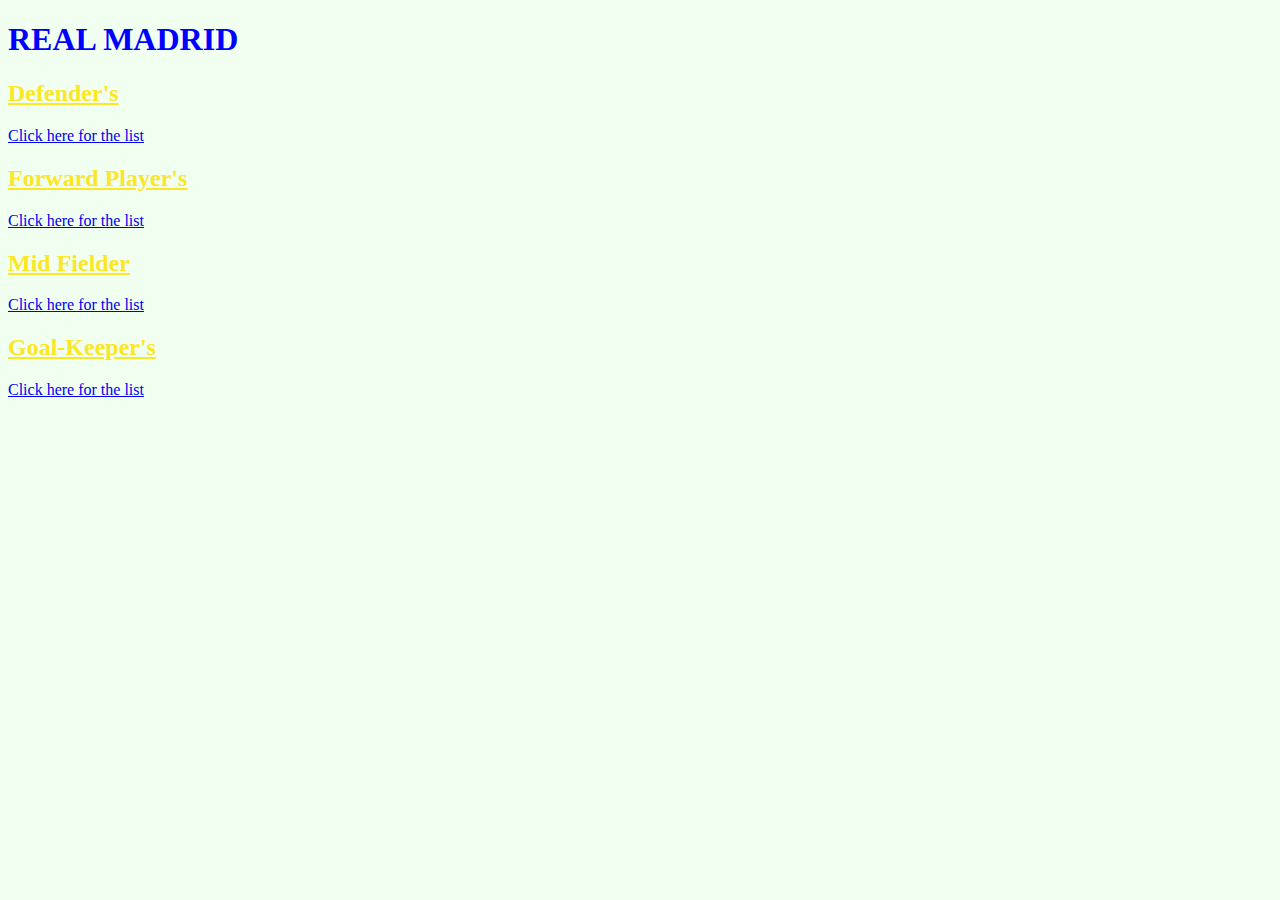
<file: index.html>
<!DOCTYPE html>
<html lang="en">
<head>
    <meta charset="UTF-8">
    <meta http-equiv="X-UA-Compatible" content="IE=edge">
    <meta name="viewport" content="width=device-width, initial-scale=1.0">
    <title>Real Madrid</title>
</head>

<link rel="stylesheet" href="index.css">



<body>
    <h1>REAL MADRID</h1>

    <h2 id="Def">Defender's</h2>
    <a href="./defender/defender.html">Click here for the list</a>

    <h2 id="For">Forward Player's</h2>
    <a href="./forward/forward.html">Click here for the list</a>

    <h2 id="Mid">Mid Fielder</h2>
    <a href="./mid-fielder/mid-fielder.html">Click here for the list</a>

    <h2 id="GK">Goal-Keeper's</h2>
    <a href="./goal-keeper/goal-keeper.html">Click here for the list</a>

    <!-- <img src="D:\VS Code Files\football\logo.png" alt="Logo of Madrid" > -->

</body>
</html>
</file>
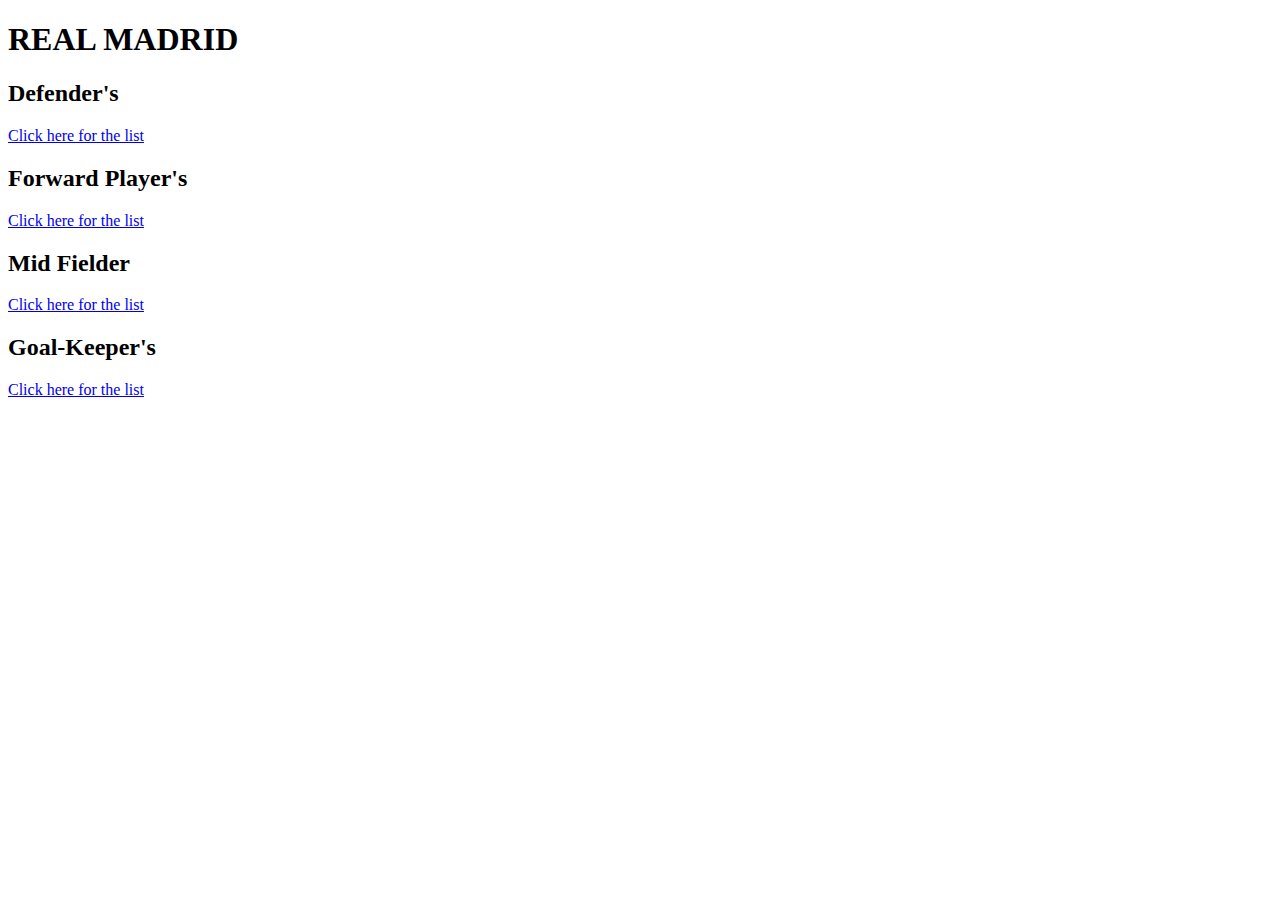
<file: home.html>
<!DOCTYPE html>
<html lang="en">
<head>
    <meta charset="UTF-8">
    <meta http-equiv="X-UA-Compatible" content="IE=edge">
    <meta name="viewport" content="width=device-width, initial-scale=1.0">
    <title>Real Madrid</title>
</head>

<body>
    <h1>REAL MADRID</h1>
    <h2>Defender's</h2>
    <a href="./defender/defender.html">Click here for the list</a>

    <h2>Forward Player's</h2>
    <a href="./forward/forward.html">Click here for the list</a>

    <h2>Mid Fielder</h2>
    <a href="./mid-fielder/mid-fielder.html">Click here for the list</a>

    <h2>Goal-Keeper's</h2>
    <a href="./goal-keeper/goal-keeper.html">Click here for the list</a>

</body>
</html>
</file>
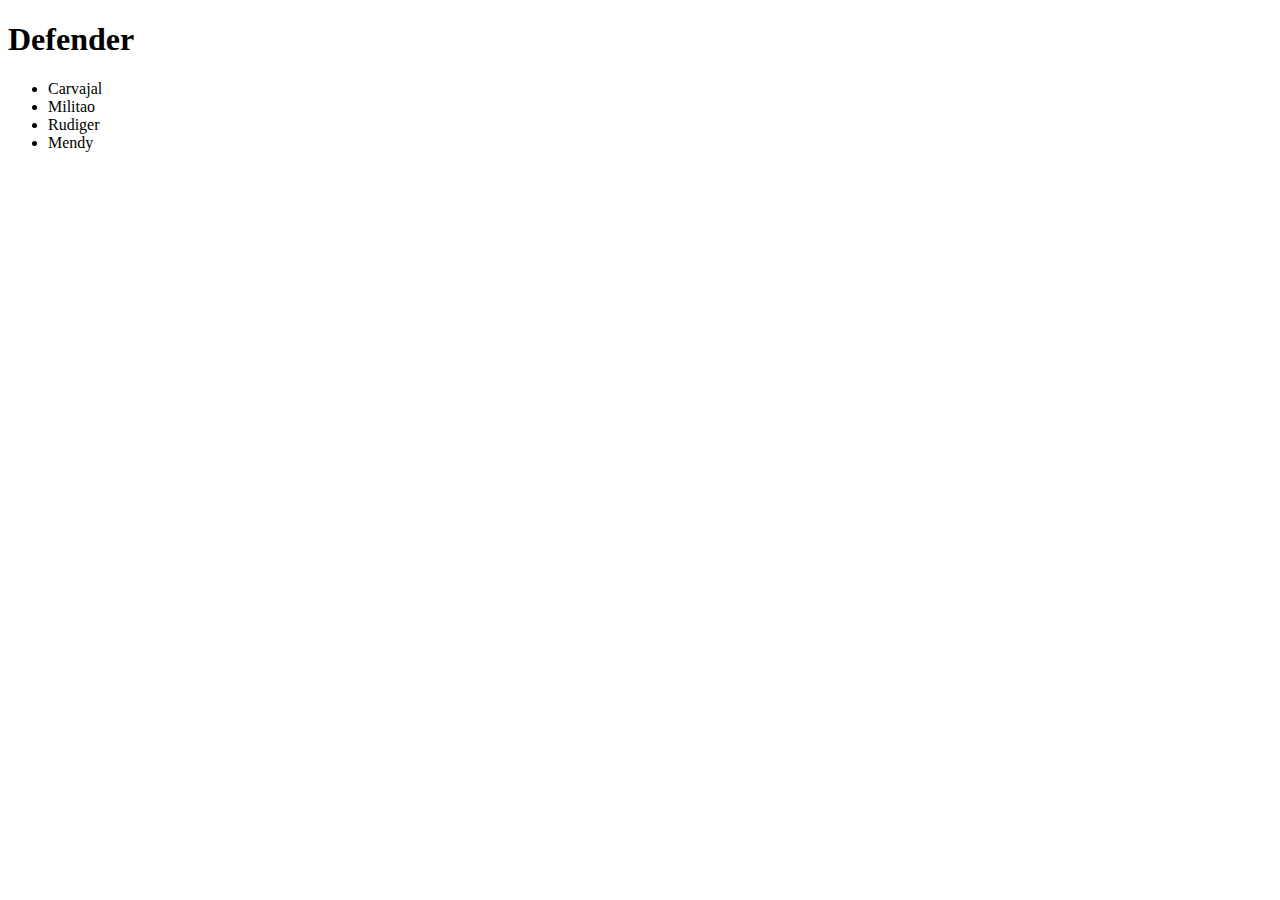
<file: defender/defender.html>
<!DOCTYPE html>
<html lang="en">
<head>
    <meta charset="UTF-8">
    <meta http-equiv="X-UA-Compatible" content="IE=edge">
    <meta name="viewport" content="width=device-width, initial-scale=1.0">
    <title>Defender</title>
</head>
<body>
    <h1>Defender</h1>
    <ul>
        <li>Carvajal</li>
        <li>Militao</li>
        <li>Rudiger</li>
        <li>Mendy</li>
    </ul>
</body>
</html>
</file>
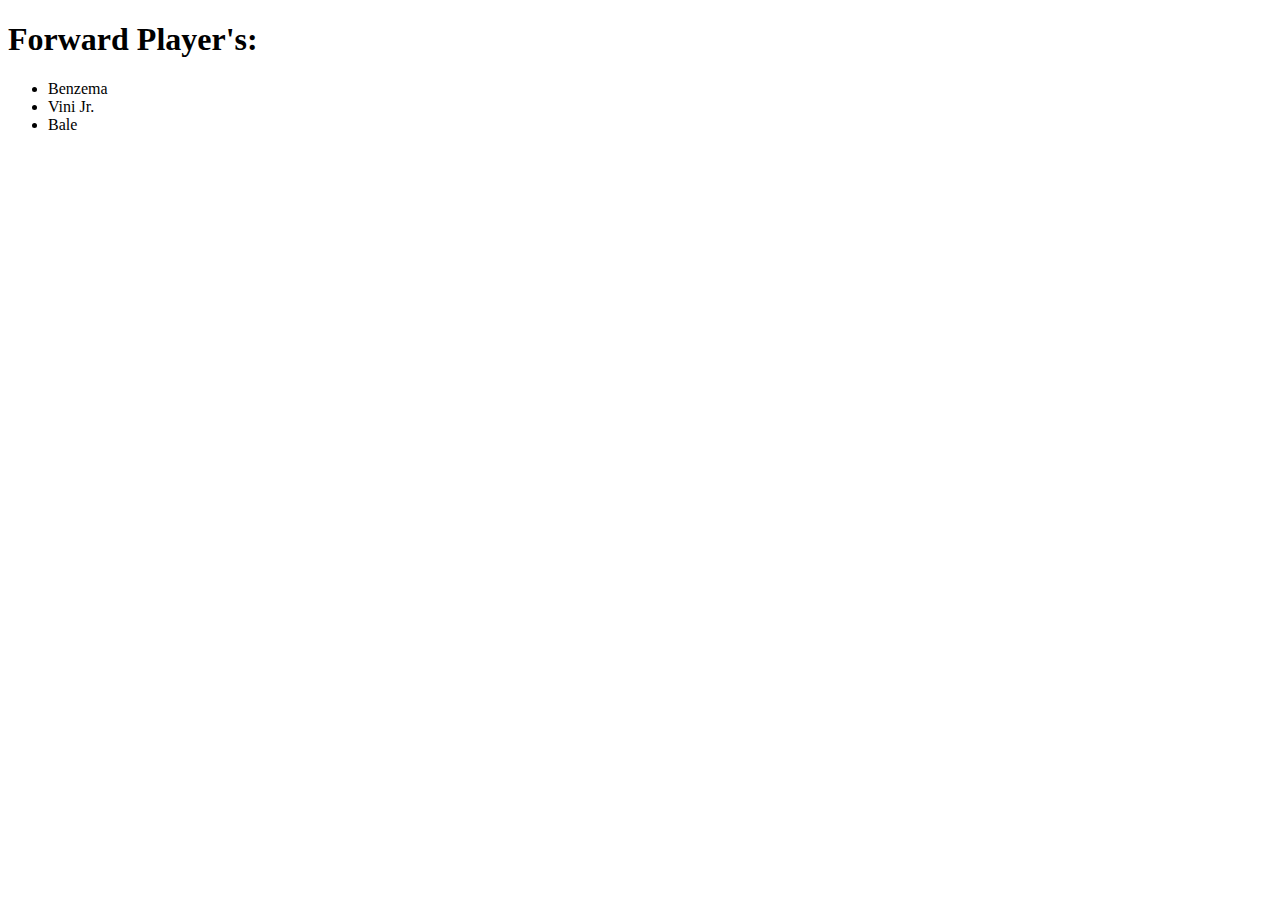
<file: forward/forward.html>
<!DOCTYPE html>
<html lang="en">
<head>
    <meta charset="UTF-8">
    <meta http-equiv="X-UA-Compatible" content="IE=edge">
    <meta name="viewport" content="width=device-width, initial-scale=1.0">
    <title>Forward</title>
</head>
<body>
    <h1>Forward Player's: </h1>
    <ul>
        <li>Benzema</li>
        <li>Vini Jr.</li>
        <li>Bale</li>
    </ul>
</body>
</html>
</file>
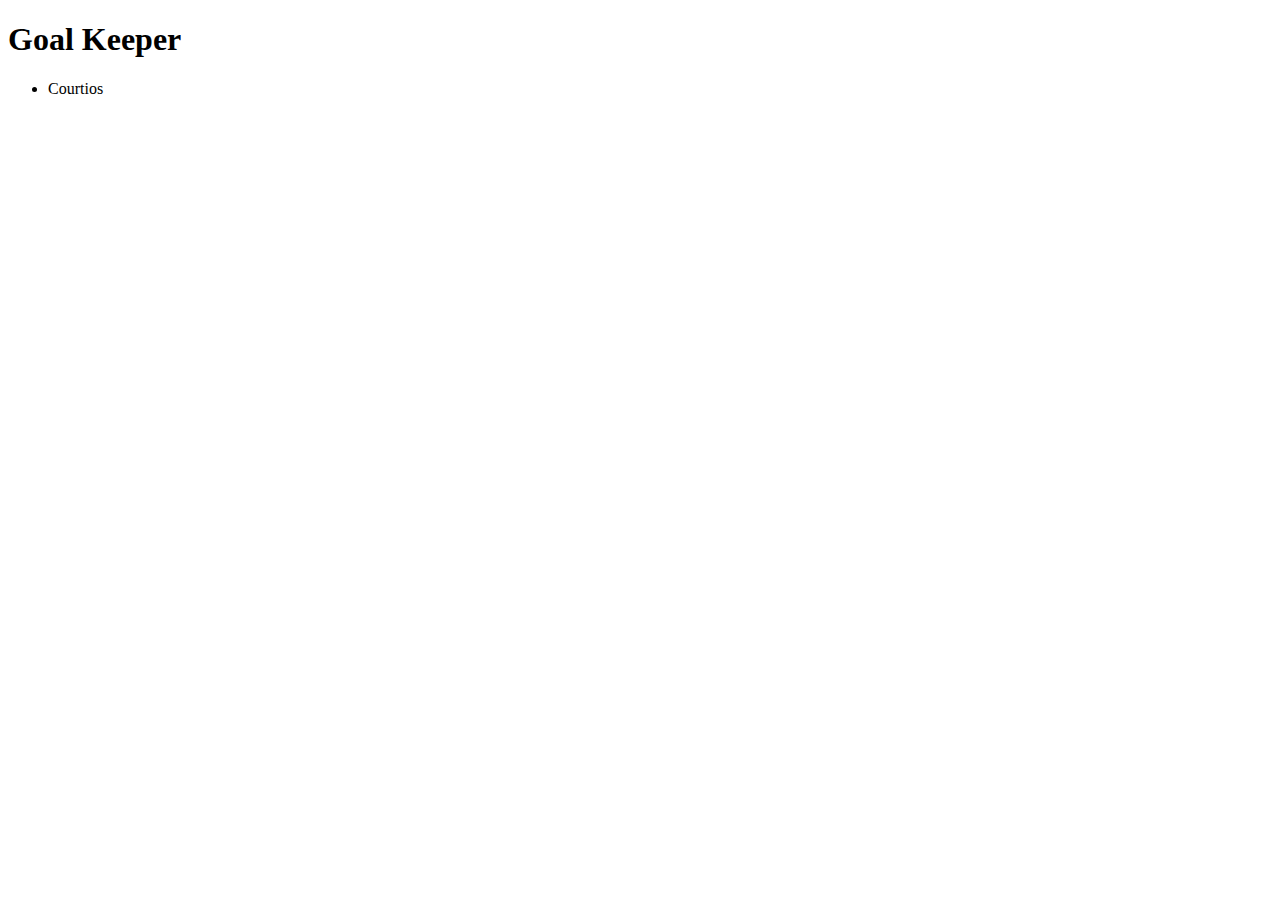
<file: goal-keeper/goal-keeper.html>
<!DOCTYPE html>
<html lang="en">
<head>
    <meta charset="UTF-8">
    <meta http-equiv="X-UA-Compatible" content="IE=edge">
    <meta name="viewport" content="width=device-width, initial-scale=1.0">
    <title>Goal Keeper</title>
</head>
<body>
    <h1>Goal Keeper</h1>
    <ul>
        <li>Courtios</li>
    </ul>
</body>
</html>
</file>
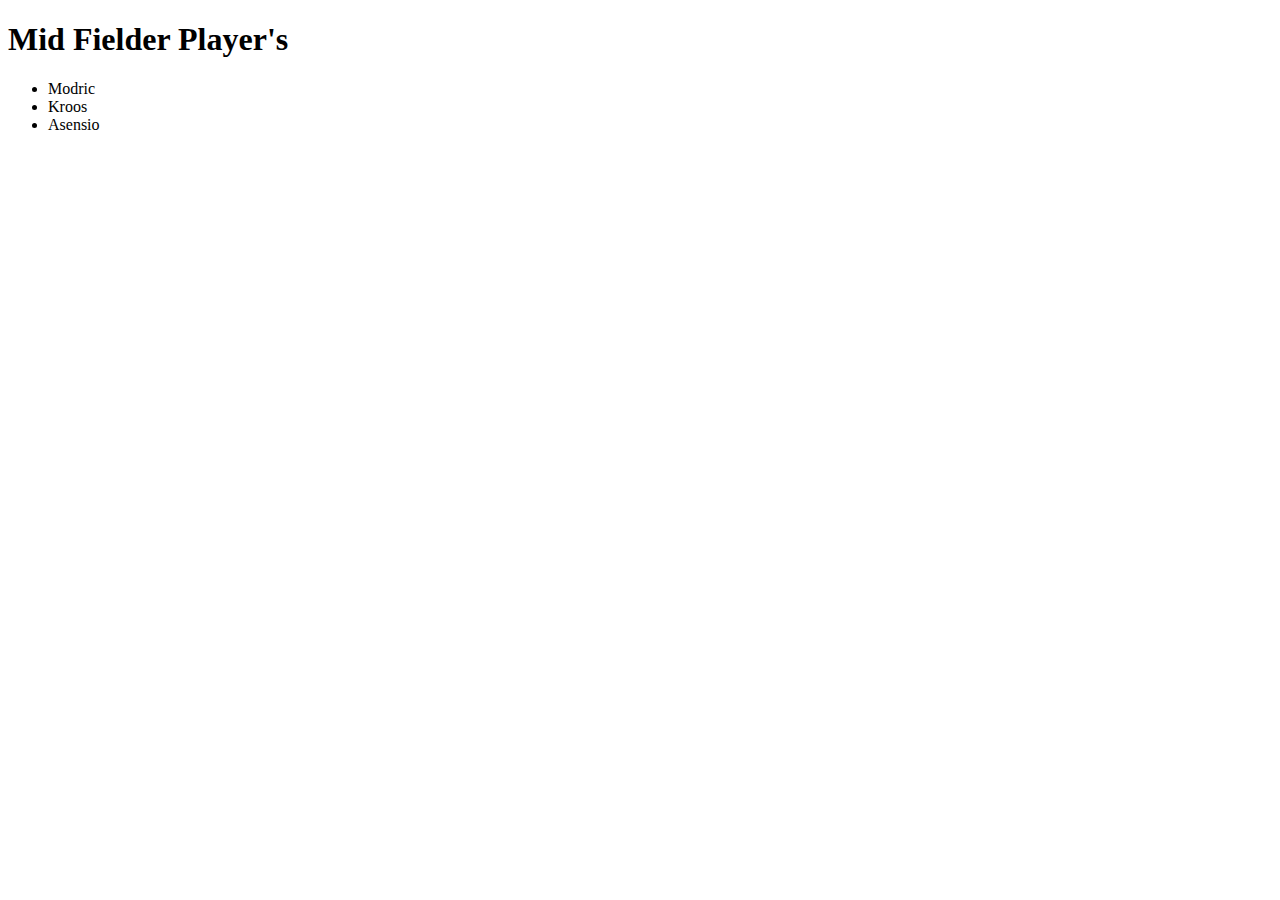
<file: mid-fielder/mid-fielder.html>
<!DOCTYPE html>
<html lang="en">
<head>
    <meta charset="UTF-8">
    <meta http-equiv="X-UA-Compatible" content="IE=edge">
    <meta name="viewport" content="width=device-width, initial-scale=1.0">
    <title>Mid Fielder's</title>
</head>
<body>
    <h1>Mid Fielder Player's</h1>
    <ul>
        <li>Modric</li>
        <li>Kroos</li>
        <li>Asensio</li>
    </ul>
</body>
</html>
</file>
<file: index.css>
body{
    background-color: honeydew ;

}

h1{
    color: blue;
}

#Def{
    color:rgb(252, 230, 38);
    text-decoration: underline;
}

#For{
    color: rgb(252, 230, 38);
    text-decoration: underline;
}

#Mid{
    color: rgb(252, 230, 38);
    text-decoration: underline;
}

#GK{
    color: rgb(252, 230, 38);
    text-decoration: underline;
}
</file>
